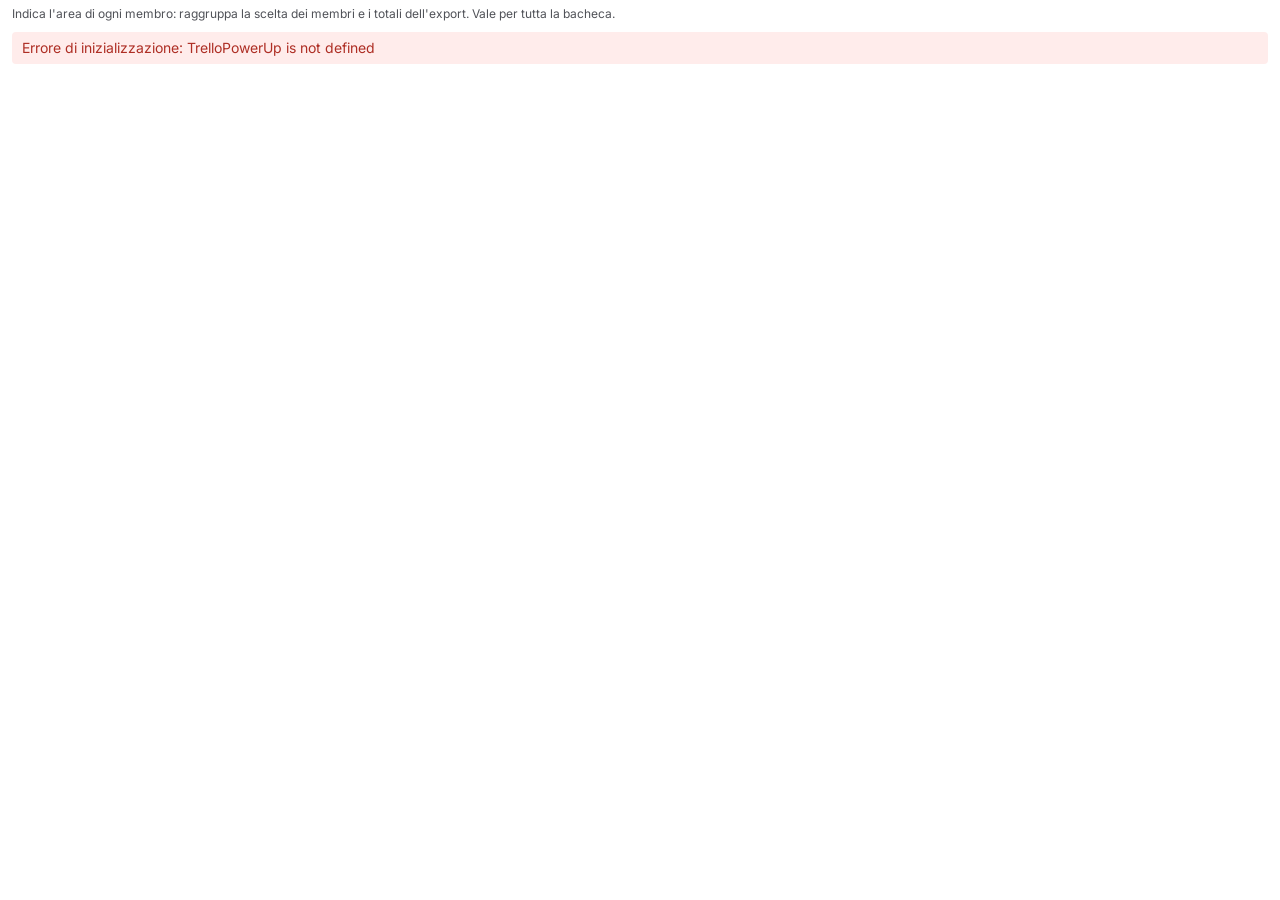
<file: areas.html>
<!DOCTYPE html>
<!-- Checklist+ popover: Aree del team. -->
<html lang="it">
<head>
  <meta charset="utf-8">
  <meta name="viewport" content="width=device-width, initial-scale=1">
  <meta http-equiv="Content-Security-Policy" content="object-src 'none'; base-uri 'none'; form-action 'none'">
  <title>Aree del team</title>
  <link rel="stylesheet" href="./css/section.css?v=1.21.1">
</head>
<body class="cp-popup-body">
  <div id="cp-areas" class="cp-popup">
    <p class="cp-popup-info">Indica l&#39;area di ogni membro: raggruppa la scelta dei membri e i totali dell&#39;export. Vale per tutta la bacheca.</p>
    <p id="cp-popup-error" class="cp-error" hidden></p>
    <div id="cp-areas-list"></div>
  </div>
  <script src="https://p.trellocdn.com/power-up.min.js"></script>
  <script src="./js/theme.js?v=1.21.1"></script>
  <script src="./vendor/lz-string.min.js?v=1.21.1"></script>
  <script src="./js/workdays.js?v=1.21.1"></script>
  <script src="./js/calc.js?v=1.21.1"></script>
  <script src="./js/store.js?v=1.21.1"></script>
  <script src="./js/people.js?v=1.21.1"></script>
  <script src="./js/popcommon.js?v=1.21.1"></script>
  <script src="./js/areas.js?v=1.21.1"></script>
</body>
</html>
</file>
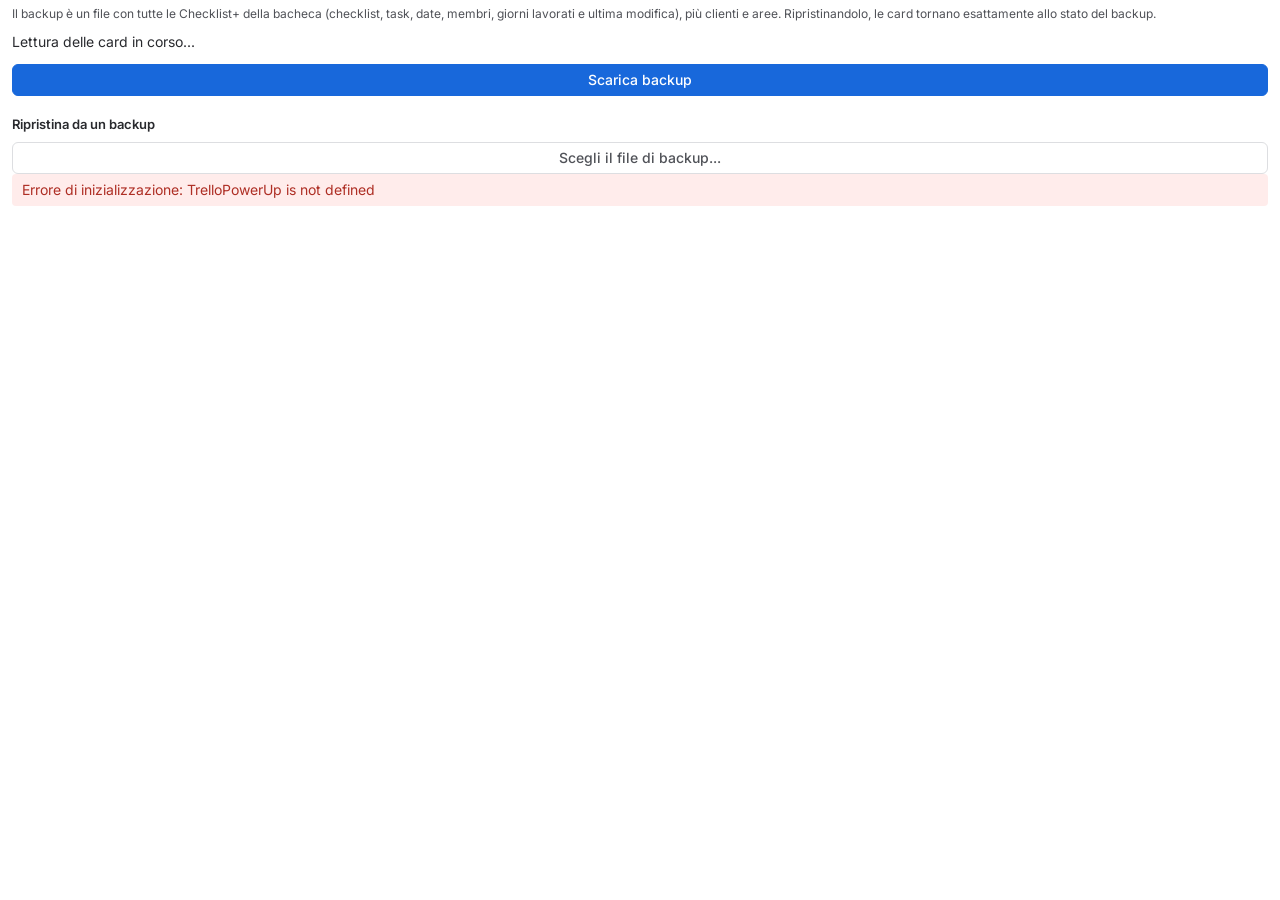
<file: backup.html>
<!DOCTYPE html>
<!-- Checklist+ popover: download a backup of the whole board and restore it. -->
<html lang="it">
<head>
  <meta charset="utf-8">
  <meta name="viewport" content="width=device-width, initial-scale=1">
  <meta http-equiv="Content-Security-Policy" content="object-src 'none'; base-uri 'none'; form-action 'none'">
  <title>Backup</title>
  <link rel="stylesheet" href="./css/section.css?v=1.21.1">
</head>
<body class="cp-popup-body">
  <div id="cp-backup" class="cp-popup">
    <p class="cp-popup-info">Il backup è un file con tutte le Checklist+ della bacheca (checklist, task, date, membri, giorni lavorati e ultima modifica), più clienti e aree. Ripristinandolo, le card tornano esattamente allo stato del backup.</p>
    <p id="cp-bk-status" class="cp-export-status">Lettura delle card in corso...</p>
    <button type="button" id="cp-bk-download" class="cp-btn cp-btn-primary cp-btn-block" disabled>Scarica backup</button>

    <h4 class="cp-bk-title">Ripristina da un backup</h4>
    <label class="cp-btn cp-btn-block cp-bk-file">
      <input type="file" id="cp-bk-file" accept=".json,application/json">
      <span>Scegli il file di backup...</span>
    </label>
    <div id="cp-bk-restore" hidden>
      <p id="cp-bk-info" class="cp-popup-info"></p>
      <div id="cp-bk-cards" class="cp-client-list cp-import-list"></div>
      <label class="cp-export-month">
        <input type="checkbox" id="cp-bk-board" checked>
        <span>Ripristina anche clienti e aree della bacheca</span>
      </label>
      <p class="cp-popup-info">Prima del ripristino viene scaricato in automatico un backup dello stato attuale.</p>
      <button type="button" id="cp-bk-check" class="cp-btn cp-btn-block">Verifica senza ripristinare</button>
      <div id="cp-bk-report" class="cp-bk-report" hidden></div>
      <button type="button" id="cp-bk-run" class="cp-btn cp-btn-primary cp-btn-block"></button>
    </div>
    <p id="cp-popup-error" class="cp-error" hidden></p>
    <p id="cp-bk-result" class="cp-popup-info" hidden></p>
  </div>
  <script src="https://p.trellocdn.com/power-up.min.js"></script>
  <script src="./js/theme.js?v=1.21.1"></script>
  <script src="./vendor/lz-string.min.js?v=1.21.1"></script>
  <script src="./js/workdays.js?v=1.21.1"></script>
  <script src="./js/calc.js?v=1.21.1"></script>
  <script src="./js/store.js?v=1.21.1"></script>
  <script src="./js/people.js?v=1.21.1"></script>
  <script src="./js/popcommon.js?v=1.21.1"></script>
  <script src="./js/backup.js?v=1.21.1"></script>
</body>
</html>
</file>
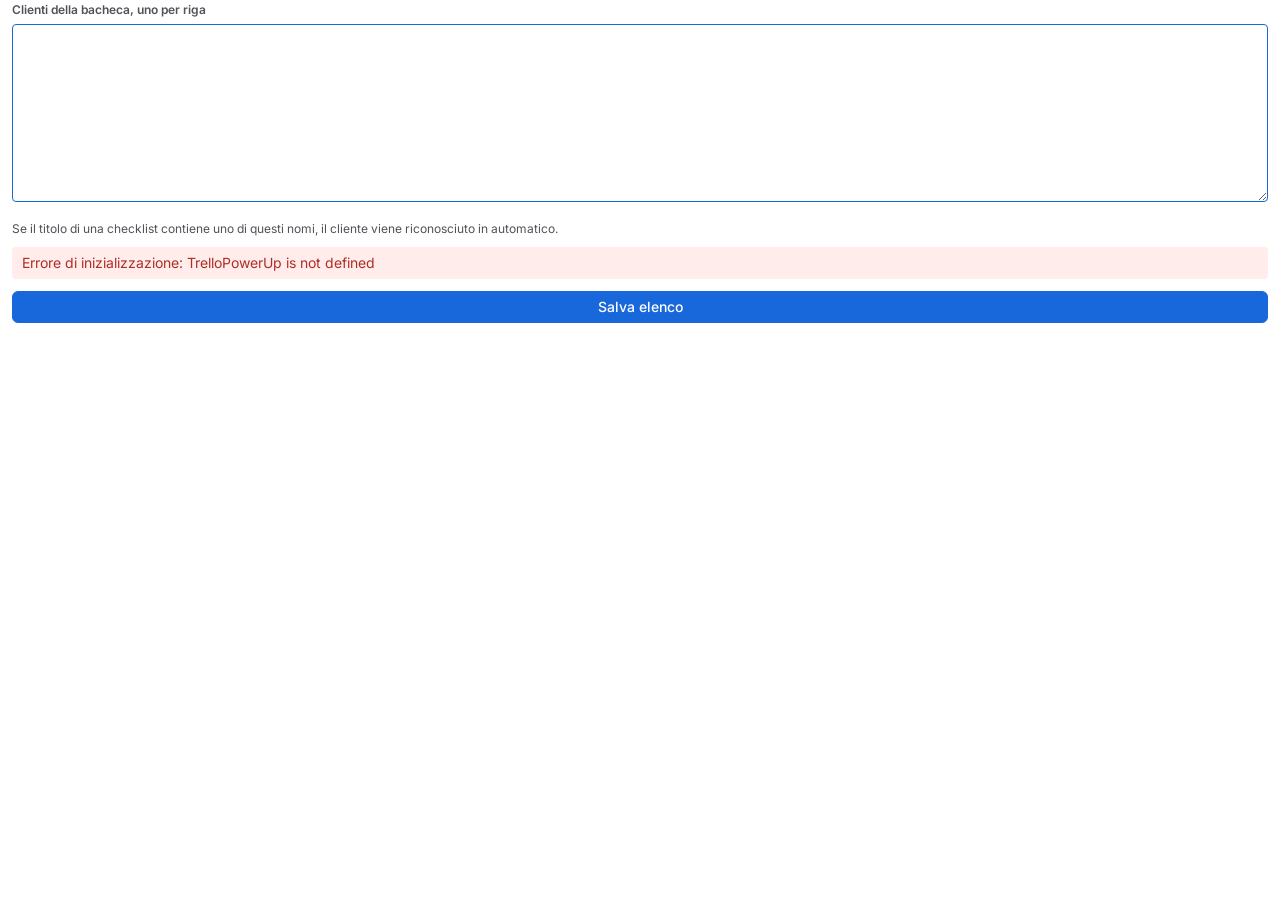
<file: clientlist.html>
<!DOCTYPE html>
<!-- Checklist+ popover: the board's client list. -->
<html lang="it">
<head>
  <meta charset="utf-8">
  <meta name="viewport" content="width=device-width, initial-scale=1">
  <meta http-equiv="Content-Security-Policy" content="object-src 'none'; base-uri 'none'; form-action 'none'">
  <title>Clienti</title>
  <link rel="stylesheet" href="./css/section.css?v=1.21.1">
</head>
<body class="cp-popup-body">
  <form id="cp-clientlist" class="cp-popup" autocomplete="off" novalidate>
    <label class="cp-popup-field">
      <span>Clienti della bacheca, uno per riga</span>
      <textarea id="cp-client-text" class="cp-edit-text" rows="8" maxlength="4000"></textarea>
    </label>
    <p class="cp-popup-info">Se il titolo di una checklist contiene uno di questi nomi, il cliente viene riconosciuto in automatico.</p>
    <p id="cp-clientlist-saved" class="cp-popup-info" hidden></p>
    <p id="cp-popup-error" class="cp-error" hidden></p>
    <button type="submit" class="cp-btn cp-btn-primary cp-btn-block">Salva elenco</button>
  </form>
  <script src="https://p.trellocdn.com/power-up.min.js"></script>
  <script src="./js/theme.js?v=1.21.1"></script>
  <script src="./js/people.js?v=1.21.1"></script>
  <script src="./js/popcommon.js?v=1.21.1"></script>
  <script src="./js/clientlist.js?v=1.21.1"></script>
</body>
</html>
</file>
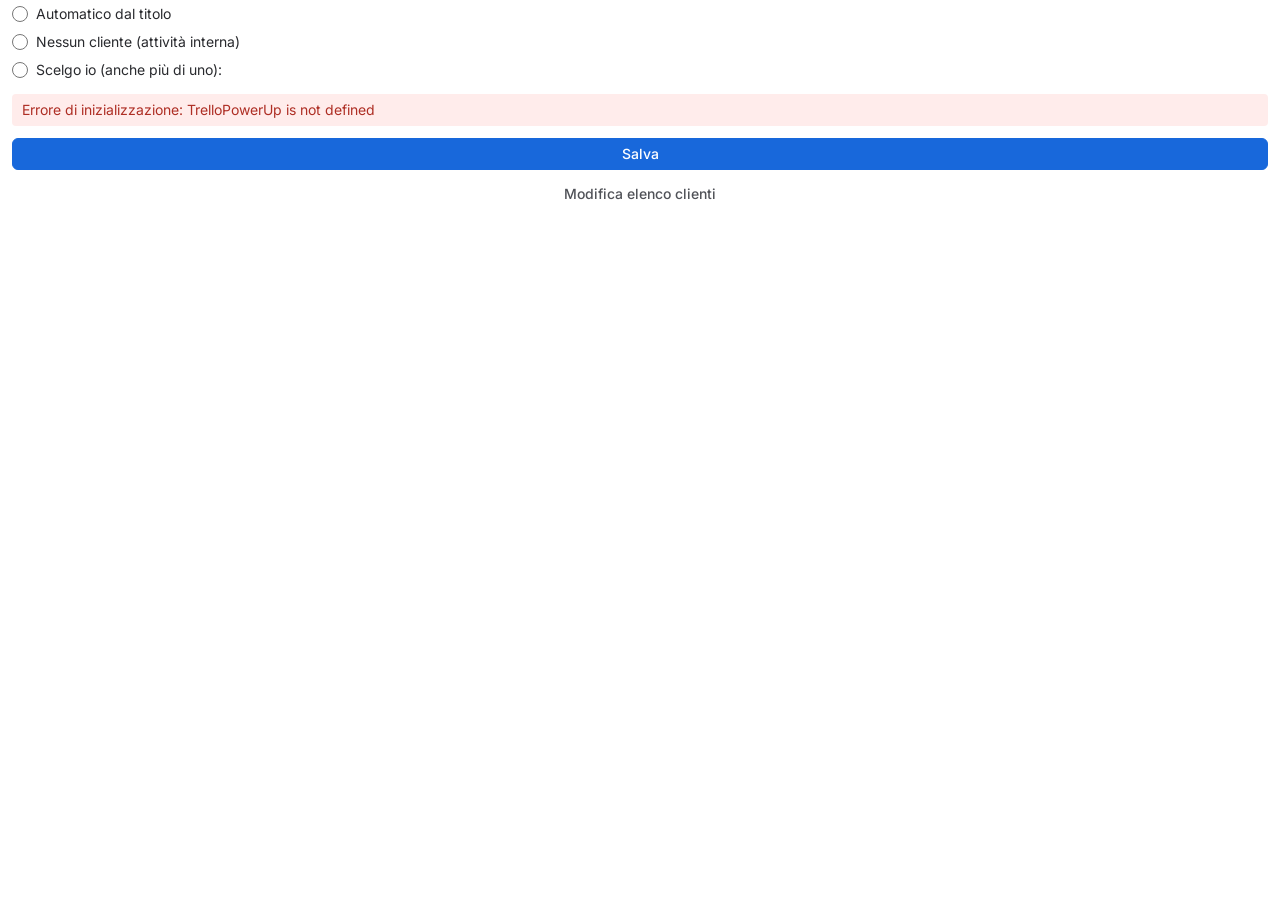
<file: clients.html>
<!DOCTYPE html>
<!-- Checklist+ popover: client of a checklist and the board's client list. -->
<html lang="it">
<head>
  <meta charset="utf-8">
  <meta name="viewport" content="width=device-width, initial-scale=1">
  <meta http-equiv="Content-Security-Policy" content="object-src 'none'; base-uri 'none'; form-action 'none'">
  <title>Cliente</title>
  <link rel="stylesheet" href="./css/section.css?v=1.14.0">
</head>
<body class="cp-popup-body">
  <form id="cp-clients" class="cp-popup" autocomplete="off" novalidate>
    <label class="cp-export-month"><input type="radio" name="mode" id="cp-client-auto"> <span id="cp-client-auto-label">Automatico dal titolo</span></label>
    <label class="cp-export-month"><input type="radio" name="mode" id="cp-client-none"> <span>Nessun cliente (attività interna)</span></label>
    <label class="cp-export-month"><input type="radio" name="mode" id="cp-client-manual"> <span>Scelgo io (anche più di uno):</span></label>
    <div id="cp-client-list" class="cp-client-list"></div>
    <p id="cp-client-empty" class="cp-popup-info" hidden>L'elenco dei clienti della bacheca è vuoto: aggiungili qui sotto.</p>
    <p id="cp-popup-error" class="cp-error" hidden></p>
    <button type="submit" class="cp-btn cp-btn-primary cp-btn-block">Salva</button>
    <button type="button" id="cp-client-manage" class="cp-btn cp-btn-subtle cp-btn-block">Modifica elenco clienti</button>
    <div id="cp-client-editor" hidden>
      <label class="cp-popup-field">
        <span>Clienti della bacheca, uno per riga</span>
        <textarea id="cp-client-text" class="cp-edit-text" rows="6" maxlength="4000"></textarea>
      </label>
      <button type="button" id="cp-client-save-list" class="cp-btn cp-btn-block">Salva elenco</button>
    </div>
  </form>
  <script src="https://p.trellocdn.com/power-up.min.js"></script>
  <script src="./js/theme.js?v=1.14.0"></script>
  <script src="./vendor/lz-string.min.js?v=1.14.0"></script>
  <script src="./js/workdays.js?v=1.14.0"></script>
  <script src="./js/calc.js?v=1.14.0"></script>
  <script src="./js/store.js?v=1.14.0"></script>
  <script src="./js/people.js?v=1.14.0"></script>
  <script src="./js/popcommon.js?v=1.14.0"></script>
  <script src="./js/clients.js?v=1.14.0"></script>
</body>
</html>
</file>
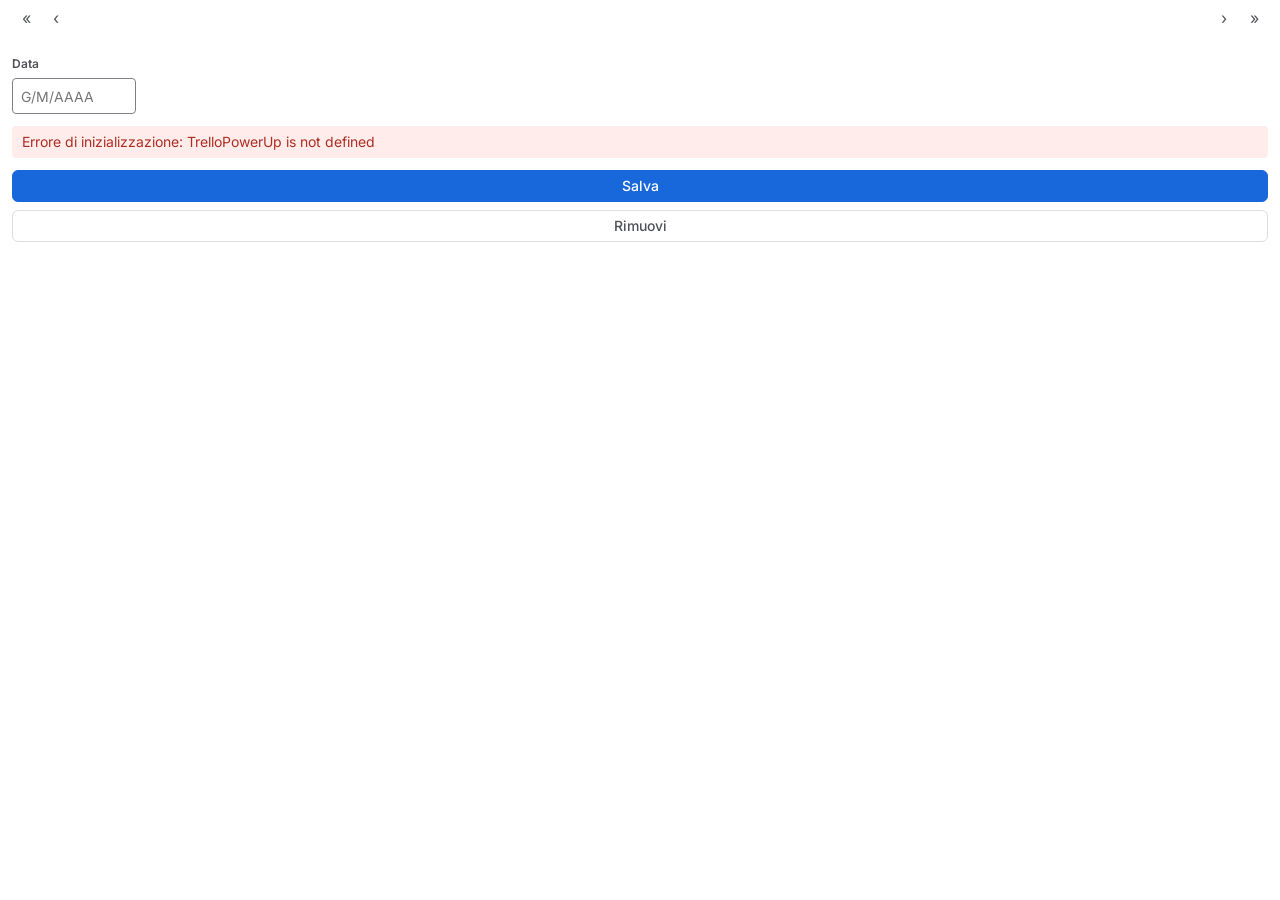
<file: dates.html>
<!DOCTYPE html>
<!-- Checklist+ single-date popover (start, deadline or end), modeled on Trello's "Modifica scadenza". -->
<html lang="it">
<head>
  <meta charset="utf-8">
  <meta name="viewport" content="width=device-width, initial-scale=1">
  <meta http-equiv="Content-Security-Policy" content="object-src 'none'; base-uri 'none'; form-action 'none'">
  <title>Data</title>
  <link rel="stylesheet" href="./css/section.css?v=1.14.0">
</head>
<body class="cp-popup-body">
  <form id="cp-dates" class="cp-popup cp-cal-popup" autocomplete="off" novalidate>
    <div class="cp-cal-nav">
      <button type="button" class="cp-cal-navbtn" data-nav="-12" aria-label="Anno precedente">&laquo;</button>
      <button type="button" class="cp-cal-navbtn" data-nav="-1" aria-label="Mese precedente">&lsaquo;</button>
      <span id="cp-cal-title" class="cp-cal-title" aria-live="polite"></span>
      <button type="button" class="cp-cal-navbtn" data-nav="1" aria-label="Mese successivo">&rsaquo;</button>
      <button type="button" class="cp-cal-navbtn" data-nav="12" aria-label="Anno successivo">&raquo;</button>
    </div>
    <div id="cp-cal-grid" class="cp-cal-grid" role="grid"></div>

    <label class="cp-popup-field">
      <span id="cp-date-label">Data</span>
      <input id="cp-date-input" type="text" inputmode="numeric" placeholder="G/M/AAAA" maxlength="10">
    </label>
    <p id="cp-info" class="cp-popup-info" hidden></p>
    <p id="cp-popup-error" class="cp-error" hidden></p>
    <button type="submit" class="cp-btn cp-btn-primary cp-btn-block">Salva</button>
    <button type="button" id="cp-clear" class="cp-btn cp-btn-block">Rimuovi</button>
  </form>

  <script src="https://p.trellocdn.com/power-up.min.js"></script>
  <script src="./js/theme.js?v=1.14.0"></script>
  <script src="./vendor/lz-string.min.js?v=1.14.0"></script>
  <script src="./js/workdays.js?v=1.14.0"></script>
  <script src="./js/calc.js?v=1.14.0"></script>
  <script src="./js/store.js?v=1.14.0"></script>
  <script src="./js/popcommon.js?v=1.14.0"></script>
  <script src="./js/dates.js?v=1.14.0"></script>
</body>
</html>
</file>
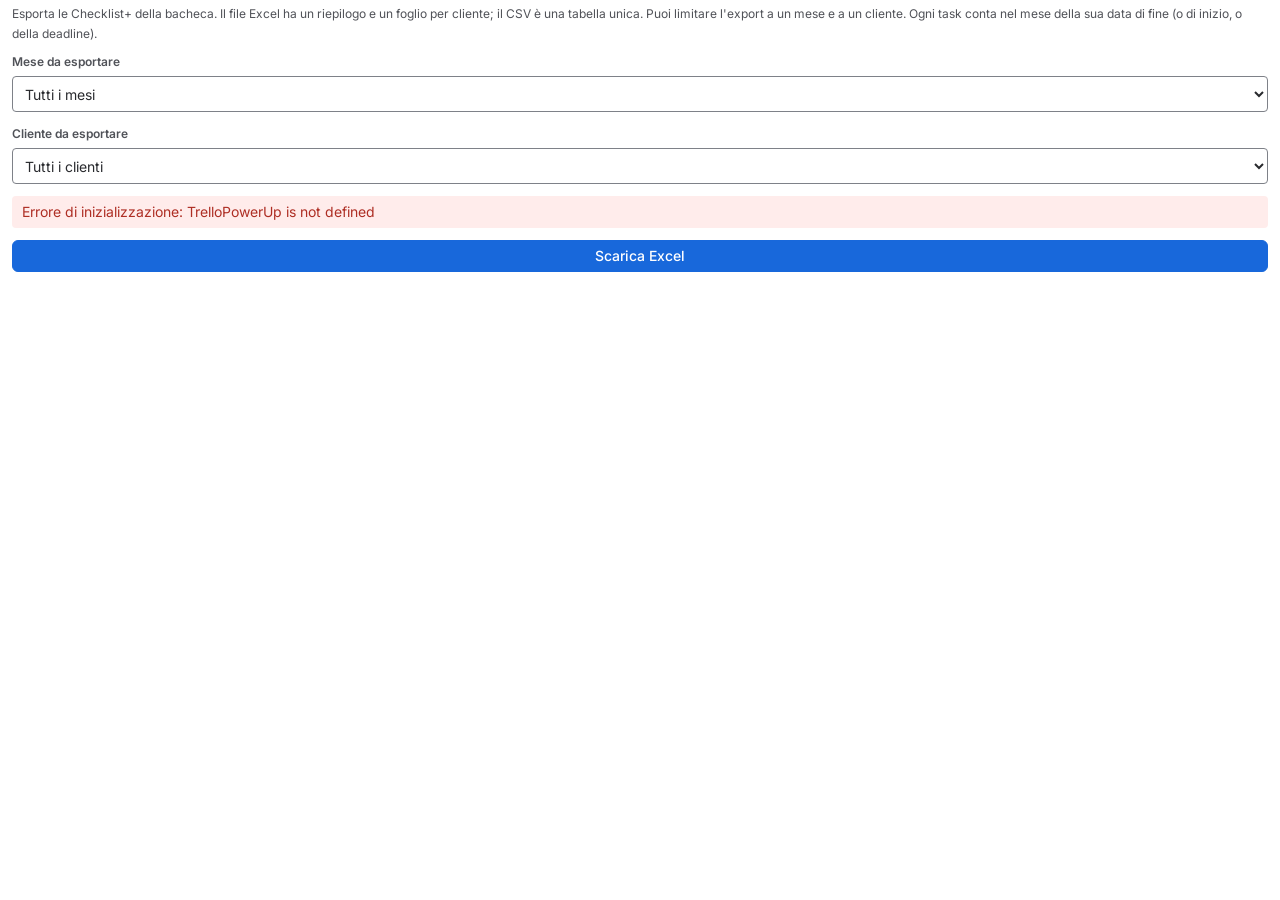
<file: export.html>
<!DOCTYPE html>
<!-- Checklist+ export popover, opened from the "Esporta" action of the card section. -->
<html lang="it">
<head>
  <meta charset="utf-8">
  <meta name="viewport" content="width=device-width, initial-scale=1">
  <meta http-equiv="Content-Security-Policy" content="object-src 'none'; base-uri 'none'; form-action 'none'">
  <title>Esporta</title>
  <link rel="stylesheet" href="./css/section.css?v=1.21.1">
</head>
<body class="cp-popup-body">
  <div id="cp-export" class="cp-popup">
    <p class="cp-popup-info">Esporta le Checklist+ della bacheca. Il file Excel ha un riepilogo e un foglio per cliente; il CSV è una tabella unica. Puoi limitare l'export a un mese e a un cliente. Ogni task conta nel mese della sua data di fine (o di inizio, o della deadline).</p>
    <label id="cp-export-months" class="cp-popup-field" hidden>
      <span>Mese da esportare</span>
      <select id="cp-month-select"><option value="">Tutti i mesi</option></select>
    </label>
    <label id="cp-export-clients" class="cp-popup-field" hidden>
      <span>Cliente da esportare</span>
      <select id="cp-client-select"><option value="">Tutti i clienti</option></select>
    </label>
    <p id="cp-export-status" class="cp-export-status">Lettura delle card in corso...</p>
    <p id="cp-popup-error" class="cp-error" hidden></p>
    <button type="button" id="cp-export-excel" class="cp-btn cp-btn-primary cp-btn-block" hidden>Scarica Excel</button>
    <a id="cp-export-download" class="cp-btn cp-btn-block cp-btn-link" hidden>Scarica CSV</a>
  </div>

  <script src="https://p.trellocdn.com/power-up.min.js"></script>
  <script src="./js/theme.js?v=1.21.1"></script>
  <script src="./vendor/lz-string.min.js?v=1.21.1"></script>
  <script src="./js/workdays.js?v=1.21.1"></script>
  <script src="./js/calc.js?v=1.21.1"></script>
  <script src="./js/store.js?v=1.21.1"></script>
  <script src="./js/people.js?v=1.21.1"></script>
  <script src="./js/popcommon.js?v=1.21.1"></script>
  <script src="./vendor/exceljs.min.js?v=1.21.1"></script>
  <script src="./js/exportcsv.js?v=1.21.1"></script>
  <script src="./js/exportxlsx.js?v=1.21.1"></script>
  <script src="./js/export.js?v=1.21.1"></script>
</body>
</html>
</file>
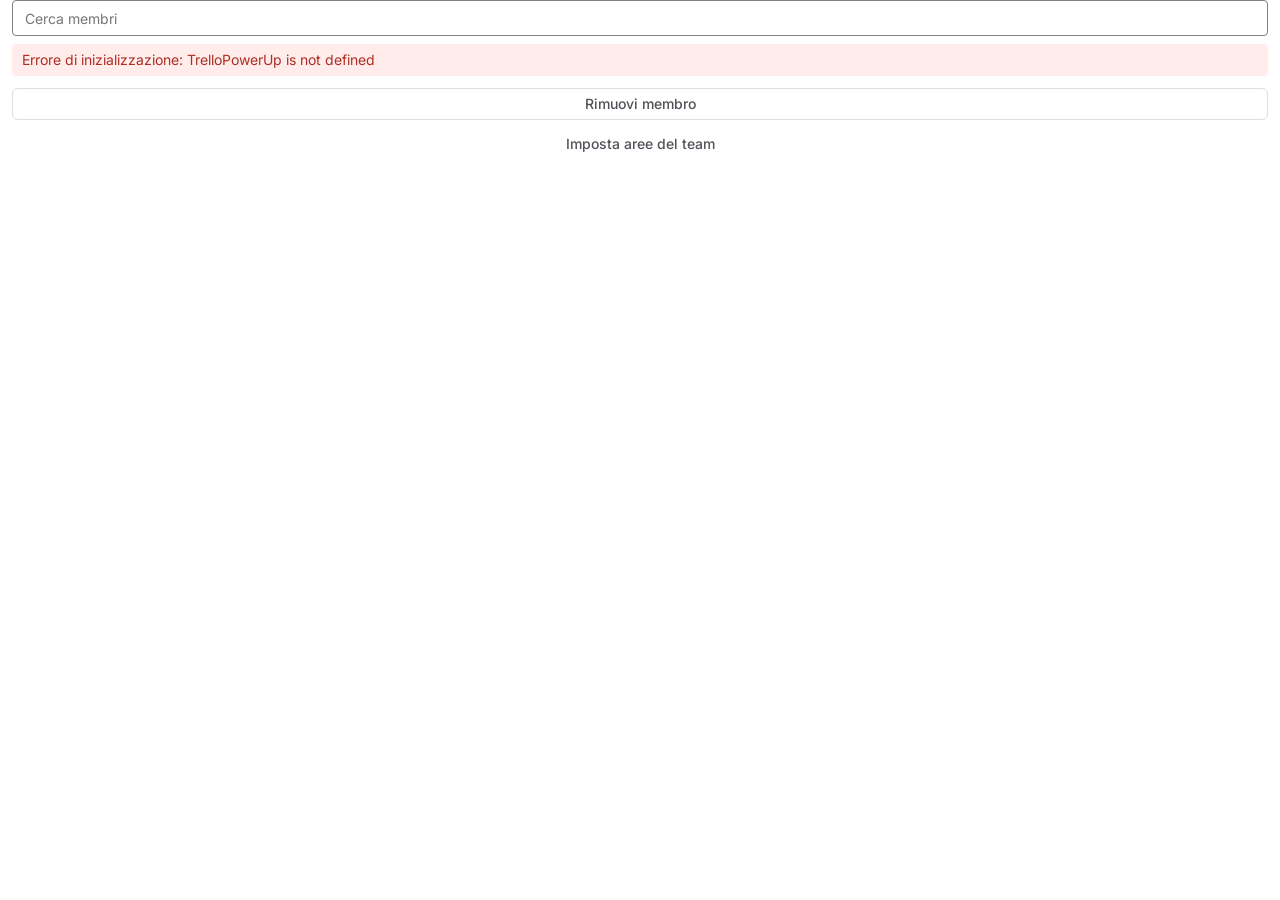
<file: members.html>
<!DOCTYPE html>
<!-- Checklist+ popover: Assegna. -->
<html lang="it">
<head>
  <meta charset="utf-8">
  <meta name="viewport" content="width=device-width, initial-scale=1">
  <meta http-equiv="Content-Security-Policy" content="object-src 'none'; base-uri 'none'; form-action 'none'">
  <title>Assegna</title>
  <link rel="stylesheet" href="./css/section.css?v=1.14.0">
</head>
<body class="cp-popup-body">
  <div id="cp-members" class="cp-popup">
    <input id="cp-member-search" class="cp-member-search" type="text" placeholder="Cerca membri" aria-label="Cerca membri" autocomplete="off">
    <p id="cp-popup-error" class="cp-error" hidden></p>
    <div id="cp-member-list"></div>
    <button type="button" id="cp-member-remove" class="cp-btn cp-btn-block" hidden>Rimuovi membro</button>
    <button type="button" id="cp-member-areas" class="cp-btn cp-btn-subtle cp-btn-block">Imposta aree del team</button>
  </div>
  <script src="https://p.trellocdn.com/power-up.min.js"></script>
  <script src="./js/theme.js?v=1.14.0"></script>
  <script src="./vendor/lz-string.min.js?v=1.14.0"></script>
  <script src="./js/workdays.js?v=1.14.0"></script>
  <script src="./js/calc.js?v=1.14.0"></script>
  <script src="./js/store.js?v=1.14.0"></script>
  <script src="./js/people.js?v=1.14.0"></script>
  <script src="./js/popcommon.js?v=1.14.0"></script>
  <script src="./js/members.js?v=1.14.0"></script>
</body>
</html>
</file>
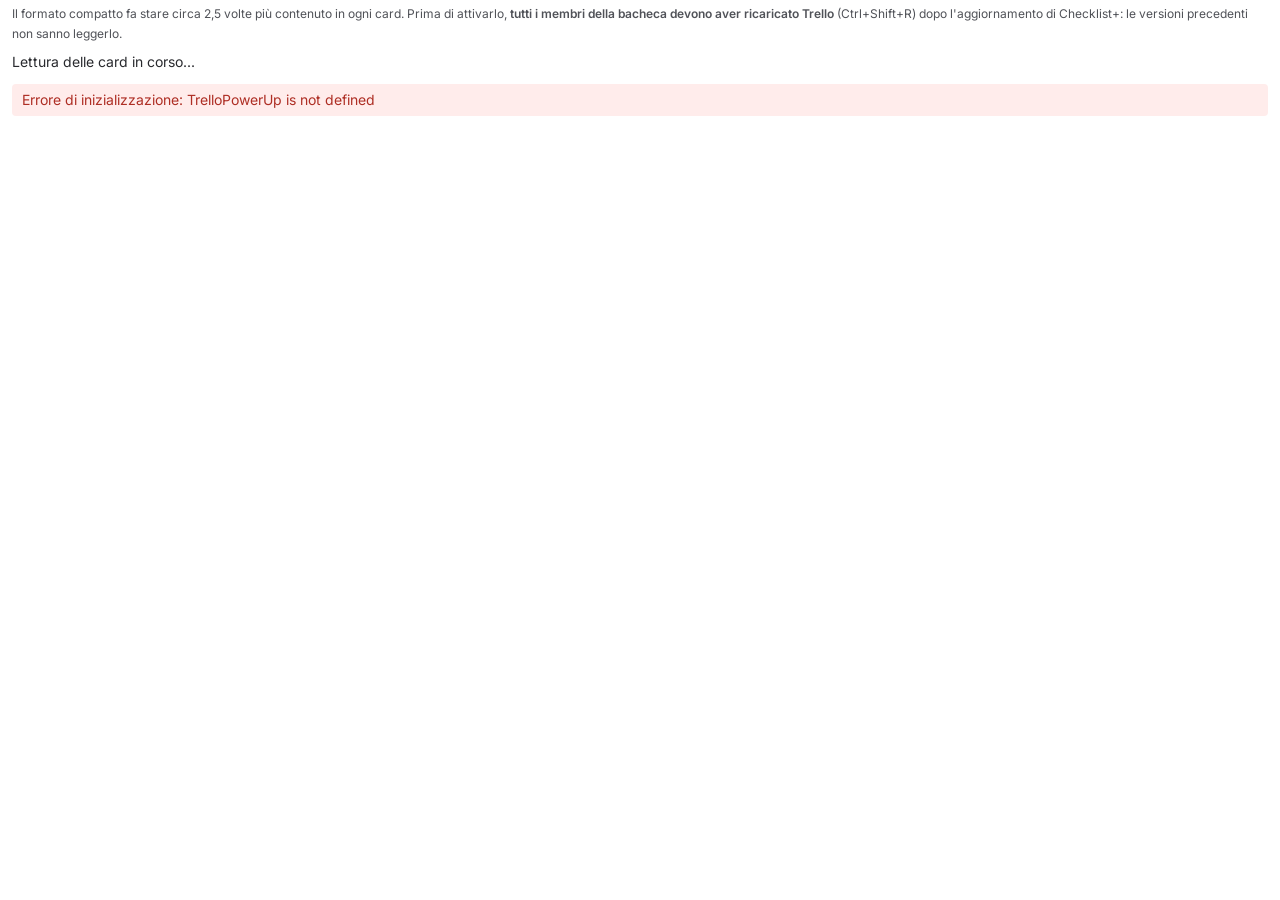
<file: migrate.html>
<!DOCTYPE html>
<!-- Checklist+ popover: switch the board to the compact storage format and convert every card. -->
<html lang="it">
<head>
  <meta charset="utf-8">
  <meta name="viewport" content="width=device-width, initial-scale=1">
  <meta http-equiv="Content-Security-Policy" content="object-src 'none'; base-uri 'none'; form-action 'none'">
  <title>Formato compatto</title>
  <link rel="stylesheet" href="./css/section.css?v=1.20.0">
</head>
<body class="cp-popup-body">
  <div id="cp-migrate" class="cp-popup">
    <p class="cp-popup-info">Il formato compatto fa stare circa 2,5 volte più contenuto in ogni card. Prima di attivarlo, <strong>tutti i membri della bacheca devono aver ricaricato Trello</strong> (Ctrl+Shift+R) dopo l'aggiornamento di Checklist+: le versioni precedenti non sanno leggerlo.</p>
    <p id="cp-mg-status" class="cp-export-status">Lettura delle card in corso...</p>
    <div id="cp-mg-actions" hidden>
      <button type="button" id="cp-mg-test" class="cp-btn cp-btn-block">1. Verifica che Trello accetti il formato</button>
      <p id="cp-mg-test-result" class="cp-popup-info" hidden></p>
      <label class="cp-export-month">
        <input type="checkbox" id="cp-mg-confirm">
        <span>2. Tutti hanno ricaricato Trello</span>
      </label>
      <button type="button" id="cp-mg-run" class="cp-btn cp-btn-primary cp-btn-block" disabled></button>
    </div>
    <p id="cp-popup-error" class="cp-error" hidden></p>
    <p id="cp-mg-result" class="cp-popup-info" hidden></p>
  </div>
  <script src="https://p.trellocdn.com/power-up.min.js"></script>
  <script src="./js/theme.js?v=1.20.0"></script>
  <script src="./vendor/lz-string.min.js?v=1.20.0"></script>
  <script src="./js/workdays.js?v=1.20.0"></script>
  <script src="./js/calc.js?v=1.20.0"></script>
  <script src="./js/store.js?v=1.20.0"></script>
  <script src="./js/popcommon.js?v=1.20.0"></script>
  <script src="./js/migrate.js?v=1.20.0"></script>
</body>
</html>
</file>
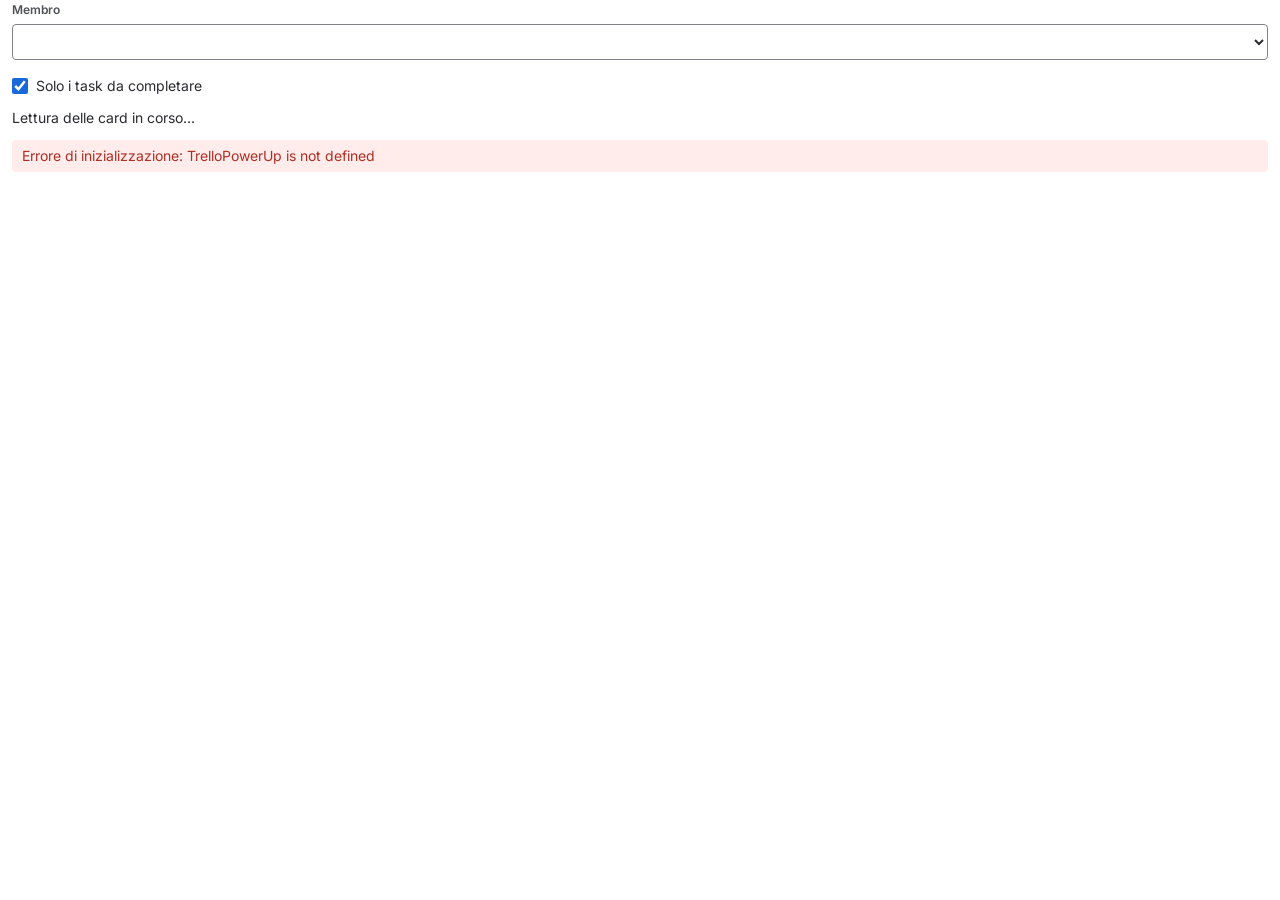
<file: mytasks.html>
<!DOCTYPE html>
<!-- Checklist+ popover: tasks assigned to a member across the board. -->
<html lang="it">
<head>
  <meta charset="utf-8">
  <meta name="viewport" content="width=device-width, initial-scale=1">
  <meta http-equiv="Content-Security-Policy" content="object-src 'none'; base-uri 'none'; form-action 'none'">
  <title>I miei task</title>
  <link rel="stylesheet" href="./css/section.css?v=1.21.1">
</head>
<body class="cp-popup-body">
  <div id="cp-mytasks" class="cp-popup">
    <label class="cp-popup-field">
      <span>Membro</span>
      <select id="cp-mt-member"></select>
    </label>
    <label class="cp-export-month">
      <input type="checkbox" id="cp-mt-open" checked>
      <span>Solo i task da completare</span>
    </label>
    <p id="cp-mt-status" class="cp-export-status">Lettura delle card in corso...</p>
    <p id="cp-popup-error" class="cp-error" hidden></p>
    <div id="cp-mt-list"></div>
  </div>
  <script src="https://p.trellocdn.com/power-up.min.js"></script>
  <script src="./js/theme.js?v=1.21.1"></script>
  <script src="./vendor/lz-string.min.js?v=1.21.1"></script>
  <script src="./js/workdays.js?v=1.21.1"></script>
  <script src="./js/calc.js?v=1.21.1"></script>
  <script src="./js/store.js?v=1.21.1"></script>
  <script src="./js/people.js?v=1.21.1"></script>
  <script src="./js/popcommon.js?v=1.21.1"></script>
  <script src="./js/mytasks.js?v=1.21.1"></script>
</body>
</html>
</file>
<file: css/section.css>
/* Inter (SIL Open Font License, see fonts/OFL-LICENSE.txt): its metrics match
   the text measured in Trello's checklist. Self-hosted: no third-party requests. */
@font-face { font-family: "CP Inter"; font-weight: 400; font-display: swap; src: url("../fonts/inter-latin-400-normal.woff2?v=1.21.1") format("woff2"); }
@font-face { font-family: "CP Inter"; font-weight: 500; font-display: swap; src: url("../fonts/inter-latin-500-normal.woff2?v=1.21.1") format("woff2"); }
@font-face { font-family: "CP Inter"; font-weight: 600; font-display: swap; src: url("../fonts/inter-latin-600-normal.woff2?v=1.21.1") format("woff2"); }

/* Checklist+ styles, matched to Trello's native checklist.
   Dark values are sampled from Trello's current dark theme; light values
   follow the same structure. Backgrounds are transparent so Trello's own
   card background shows through. The theme follows Trello via data-theme. */

:root {
  color-scheme: light;
  --cp-gutter: 28px;               /* checkbox column */
  --cp-text: #292a2e;
  --cp-text-subtle: #505258;
  --cp-text-subtlest: #6b6e76;
  --cp-border: #dddee1;
  --cp-hover: rgba(5, 21, 36, 0.06);
  --cp-checkbox-border: #7e8188;
  --cp-primary: #1868db;
  --cp-selected: #e9f2fe;
  --cp-option-bg: #ffffff;
  --cp-popup-bg: #ffffff;
  --cp-on-primary: #ffffff;
  --cp-track: #e5e6e8;
  --cp-fill: #505258;
  --cp-green: #94c748;
  --cp-red: #f87168;
  --cp-yellow: #f5cd47;
  --cp-on-status: #1f1f21;
  --cp-neutral-chip: #e5e6e8;
  --cp-green-text: #4c6b1f;
  --cp-red-text: #ae2e24;
  --cp-yellow-text: #7f5f01;
  --cp-error-bg: #ffeceb;
  --cp-blue-text: #1558bc;
  --cp-teal-text: #206a83;
  --cp-purple-text: #803fa5;
}

:root[data-theme="dark"] {
  color-scheme: dark;
  --cp-text: #cecfd2;
  --cp-text-subtle: #a9abaf;
  --cp-text-subtlest: #8c8f97;
  --cp-border: #3c3d40;
  --cp-hover: rgba(206, 207, 210, 0.08);
  --cp-checkbox-border: #7e8188;
  --cp-primary: #669df1;
  --cp-selected: #1c2b42;
  --cp-option-bg: #2b2c2f;
  --cp-popup-bg: #2b2c2f;
  --cp-on-primary: #1f1f21;
  --cp-track: #303134;
  --cp-fill: #cecfd2;
  --cp-neutral-chip: #3c3d40;
  --cp-green-text: #94c748;
  --cp-red-text: #f87168;
  --cp-yellow-text: #f5cd47;
  --cp-error-bg: #42221f;
  --cp-blue-text: #669df1;
  --cp-teal-text: #6cc3e0;
  --cp-purple-text: #c97cf4;
}

* { box-sizing: border-box; }

html, body {
  margin: 0;
  padding: 0;
  background: transparent;
  color: var(--cp-text);
  font: 14px/20px "CP Inter", -apple-system, BlinkMacSystemFont, "Segoe UI", Roboto, "Noto Sans", Ubuntu, "Droid Sans", "Helvetica Neue", sans-serif;
}

button, input, textarea { font: inherit; color: inherit; }
:focus-visible { outline: 2px solid var(--cp-primary); outline-offset: 1px; }

#cp-root { padding: 2px 2px 8px 0; }

.cp-icon { width: 16px; height: 16px; flex: none; }

/* ---------- Buttons: outlined, as in Trello's checklist header ---------- */

.cp-btn {
  border: 1px solid var(--cp-border);
  border-radius: 6px;
  background: transparent;
  color: var(--cp-text-subtle);
  font-weight: 500;
  padding: 5px 12px;
  line-height: 20px;
  cursor: pointer;
  white-space: nowrap;
}
.cp-btn:hover { background: var(--cp-hover); }
.cp-btn-primary { background: var(--cp-primary); border-color: var(--cp-primary); color: var(--cp-on-primary); }
.cp-btn-primary:hover { background: var(--cp-primary); filter: brightness(1.08); }
.cp-btn-subtle { border-color: transparent; }
.cp-btn-block { display: block; width: 100%; margin-top: 8px; }

.cp-error {
  background: var(--cp-error-bg);
  color: var(--cp-red-text);
  border-radius: 4px;
  padding: 6px 10px;
  margin: 0 0 12px;
}

/* ---------- Gutter layout (no extra indentation inside the content) ---------- */

.cp-row, .cp-item { display: flex; align-items: flex-start; }
.cp-gutter {
  flex: 0 0 var(--cp-gutter);
  width: var(--cp-gutter);
  display: flex;
  align-items: center;
  color: var(--cp-text-subtle);
}

/* ---------- Checklist header and progress ---------- */

.cp-list { margin-bottom: 24px; }

.cp-list-header { align-items: center; min-height: 32px; }
.cp-list-head { flex: 1 1 auto; min-width: 0; display: flex; flex-wrap: wrap; align-items: center; gap: 8px; }
.cp-list-title {
  flex: 1 1 120px;
  min-width: 120px;
  margin: 0;
  font-size: 14px;
  line-height: 20px;
  font-weight: 600;
  cursor: pointer;
  word-break: break-word;
}
.cp-list-actions { display: flex; align-items: center; gap: 8px; flex: none; }

.cp-summary {
  display: flex;
  align-items: center;
  gap: 8px;
  font-size: 12px;
  color: var(--cp-text-subtle);
  margin-left: 12px;
  flex: none;
}
.cp-client {
  border: 0;
  background: transparent;
  color: var(--cp-text-subtle);
  font-size: 12px;
  font-weight: 600;
  padding: 0;
  cursor: pointer;
}
.cp-client:hover { text-decoration: underline; }
.cp-client.is-derived { font-weight: 400; }

.cp-progress { align-items: center; margin: 10px 0 8px; }
.cp-progress-pct { font-size: 11px; color: var(--cp-text-subtle); }
.cp-summary .cp-progress-pct { font-size: 12px; }
.cp-progress-track {
  flex: 1 1 auto;
  height: 8px;
  border-radius: 4px;
  background: var(--cp-track);
  overflow: hidden;
}
.cp-progress-fill { height: 100%; background: var(--cp-fill); border-radius: 4px; transition: width 0.2s; }
.cp-progress-fill.is-complete { background: var(--cp-green); }

/* ---------- Items ---------- */

.cp-item { padding: 6px 0; }

/* Native-looking checkbox */
.cp-check {
  appearance: none;
  -webkit-appearance: none;
  width: 16px;
  height: 16px;
  margin: 2px 0 0;
  border: 1px solid var(--cp-checkbox-border);
  border-radius: 2px;
  background: transparent;
  cursor: pointer;
  position: relative;
}
.cp-check:checked { background: var(--cp-primary); border-color: var(--cp-primary); }
.cp-check:checked::after {
  /* Thin checkmark drawn to match Trello's native one (about 9x6 px, ~1.5 px stroke). */
  content: "";
  position: absolute;
  inset: -1px;
  background: var(--cp-on-primary);
  -webkit-mask: url("data:image/svg+xml,%3Csvg xmlns='http://www.w3.org/2000/svg' viewBox='0 0 16 16'%3E%3Cpolyline points='4.1,8.6 6.8,11.2 12,5.8' fill='none' stroke='black' stroke-width='1.6'/%3E%3C/svg%3E") center / 16px 16px no-repeat;
  mask: url("data:image/svg+xml,%3Csvg xmlns='http://www.w3.org/2000/svg' viewBox='0 0 16 16'%3E%3Cpolyline points='4.1,8.6 6.8,11.2 12,5.8' fill='none' stroke='black' stroke-width='1.6'/%3E%3C/svg%3E") center / 16px 16px no-repeat;
}
.cp-item .cp-gutter { align-items: flex-start; padding-top: 2px; }

.cp-item-content { flex: 1 1 auto; min-width: 0; }
.cp-item-main { display: flex; align-items: flex-start; gap: 8px; }
.cp-item-text { flex: 1 1 auto; min-width: 0; padding-top: 2px; cursor: pointer; word-break: break-word; }
.cp-item.is-done .cp-item-text { text-decoration: line-through; color: var(--cp-text-subtle); }

.cp-item-actions { display: flex; align-items: center; gap: 4px; flex: none; }

/* Deadline chip, same colors as Trello's due chip */
.cp-due {
  display: inline-flex;
  align-items: center;
  gap: 4px;
  height: 24px;
  padding: 0 6px 0 7px;
  border: 0;
  border-radius: 12px;
  background: var(--cp-neutral-chip);
  color: var(--cp-text);
  font-size: 12px;
  line-height: 16px;
  white-space: nowrap;
  cursor: pointer;
}
.cp-due .cp-icon { width: 14px; height: 14px; }
.cp-due.is-done { background: var(--cp-green); color: var(--cp-on-status); }
.cp-due.is-late { background: var(--cp-red); color: var(--cp-on-status); }
.cp-due.is-soon { background: var(--cp-yellow); color: var(--cp-on-status); }
.cp-due.is-empty { background: transparent; color: var(--cp-text-subtle); padding: 0 4px; }
.cp-due:hover { filter: brightness(1.08); }

.cp-avatar, .cp-more {
  width: 24px;
  height: 24px;
  border-radius: 50%;
  border: 0;
  padding: 0;
  display: inline-flex;
  align-items: center;
  justify-content: center;
  font-size: 12px;
  font-weight: 500;
  color: #ffffff;
  cursor: pointer;
  overflow: hidden;
}
.cp-avatar-img { width: 100%; height: 100%; object-fit: cover; display: block; }
.cp-more .cp-icon { width: 20px; height: 20px; }
.cp-avatar.is-empty { background: transparent; color: var(--cp-text-subtle); }
.cp-more { background: transparent; border: 1px solid var(--cp-border); color: var(--cp-text-subtle); }
.cp-avatar.is-empty:hover, .cp-more:hover { background: var(--cp-hover); }

/* Second line: start, end, deviation, worked days */
.cp-item-meta {
  display: flex;
  flex-wrap: wrap;
  align-items: center;
  gap: 2px 14px;
  margin-top: 2px;
  font-size: 12px;
  line-height: 18px;
}
.cp-meta { display: inline-flex; align-items: center; gap: 4px; white-space: nowrap; }
.cp-meta-label { color: var(--cp-text-subtlest); }
.cp-meta-value { color: var(--cp-text-subtle); font-weight: 600; }
.cp-meta-value.is-empty { font-weight: 400; color: var(--cp-text-subtlest); }
.cp-meta-link { border: 0; background: transparent; padding: 0; cursor: pointer; font-size: inherit; line-height: inherit; }
.cp-meta-link:hover .cp-meta-value { text-decoration: underline; }

/* Start, end and worked days: own color and icon (not color alone), so the
   three fields are told apart at a glance. Icons are fixed SVG masks. */
.is-start > .cp-meta-label:first-child { color: var(--cp-blue-text); }
.is-end > .cp-meta-label:first-child { color: var(--cp-teal-text); }
.is-effort > .cp-meta-label { color: var(--cp-purple-text); }
.is-start > .cp-meta-label:first-child::before,
.is-end > .cp-meta-label:first-child::before,
.is-effort > .cp-meta-label:first-child::before {
  content: ""; display: inline-block; width: 11px; height: 11px; margin-right: 3px; vertical-align: -1px;
  background: currentColor; -webkit-mask: var(--cp-ico) center / contain no-repeat; mask: var(--cp-ico) center / contain no-repeat;
}
.is-start { --cp-ico: url("data:image/svg+xml,%3Csvg xmlns='http://www.w3.org/2000/svg' viewBox='0 0 12 12'%3E%3Cpath d='M3 1.5v9l7-4.5z'/%3E%3C/svg%3E"); }
.is-end { --cp-ico: url("data:image/svg+xml,%3Csvg xmlns='http://www.w3.org/2000/svg' viewBox='0 0 12 12'%3E%3Cpath d='M2.5 1h1.2v10H2.5zM4.5 1.5h6l-1.6 2.5 1.6 2.5h-6z'/%3E%3C/svg%3E"); }
.is-effort { --cp-ico: url("data:image/svg+xml,%3Csvg xmlns='http://www.w3.org/2000/svg' viewBox='0 0 12 12'%3E%3Cpath d='M3 1h6v1.2H8.2v1.3c0 1-.6 1.8-1.5 2.5.9.7 1.5 1.5 1.5 2.5v1.3H9V11H3V9.8h.8V8.5c0-1 .6-1.8 1.5-2.5-.9-.7-1.5-1.5-1.5-2.5V2.2H3z'/%3E%3C/svg%3E"); }
/* Fixed width for dates: "—" and "16 nov" take the same space, so the
   worked-days buttons do not move when the start date is filled in. */
.cp-meta-link .cp-meta-value { display: inline-block; min-width: 4.4em; text-align: left; font-variant-numeric: tabular-nums; }

.cp-deviation { font-weight: 600; }
.cp-deviation.is-done { color: var(--cp-green-text); }
.cp-deviation.is-late { color: var(--cp-red-text); }
.cp-warn { color: var(--cp-yellow-text); font-weight: 600; cursor: help; }

.cp-step {
  border: 0;
  background: transparent;
  color: var(--cp-text-subtle);
  width: 18px;
  height: 18px;
  padding: 0;
  border-radius: 3px;
  font-weight: 700;
  cursor: pointer;
}
.cp-step:hover { background: var(--cp-hover); color: var(--cp-text); }
.cp-effort { gap: 2px; }
.cp-effort-when { margin-left: 6px; color: var(--cp-text-subtlest); font-size: 11px; cursor: help; }
.cp-effort .cp-meta-label:first-child { margin-right: 2px; }
.cp-effort .cp-meta-label:last-child { margin-left: 2px; }
/* Fixed width: "0", "1,5" and "12,5" take the same space, so +/- never move. */
.cp-effort-input {
  width: 4.2ch; height: 18px; padding: 0 2px; border: 1px solid transparent; border-radius: 3px;
  background: transparent; color: var(--cp-text-subtle); font: inherit; font-weight: 600; text-align: center;
}
.cp-effort-input:hover { border-color: var(--cp-border, var(--cp-checkbox-border)); }
.cp-effort-input:focus { outline: none; border-color: var(--cp-primary); background: var(--cp-input-bg, transparent); color: var(--cp-text); }

/* Secondary controls appear on hover/focus without shifting the layout. */
.cp-item:not(:hover):not(:focus-within) .cp-avatar.is-empty,
.cp-item:not(:hover):not(:focus-within) .cp-due.is-empty { visibility: hidden; }

/* ---------- Inline editors and add buttons ---------- */

.cp-edit { flex: 1 1 auto; }
.cp-edit-text {
  width: 100%;
  min-height: 56px;
  resize: vertical;
  padding: 8px 12px;
  border: 1px solid var(--cp-primary);
  border-radius: 4px;
  background: transparent;
}
.cp-edit-actions { display: flex; gap: 4px; margin-top: 8px; }

.cp-list > .cp-row:last-child { margin-top: 6px; }
#cp-new-list, #cp-size { padding-left: 0; }
.cp-size { margin-top: 8px; font-size: 11px; color: var(--cp-text-subtlest); }
.cp-size.is-warn { color: var(--cp-red-text); }

/* ---------- Dates popover ---------- */

.cp-popup { padding: 0 12px 12px; }
.cp-popup-field { display: block; margin-bottom: 12px; }
.cp-popup-field span {
  display: block;
  font-size: 12px;
  font-weight: 700;
  color: var(--cp-text-subtle);
  margin-bottom: 4px;
}
.cp-popup-field input {
  width: 100%;
  height: 36px;
  padding: 6px 8px;
  border: 1px solid var(--cp-checkbox-border);
  border-radius: 4px;
  background: transparent;
}
.cp-popup-info { font-size: 12px; color: var(--cp-text-subtle); margin: 4px 0 8px; }

/* ---------- Export popover ---------- */

.cp-export-status { font-size: 14px; margin: 8px 0 12px; }
.cp-btn-link { text-align: center; text-decoration: none; }
.cp-btn-link[hidden] { display: none; }

/* ---------- Single-date calendar popover (like Trello's "Modifica scadenza") ---------- */

.cp-cal-nav { display: flex; align-items: center; gap: 2px; margin: 4px 0 8px; }
.cp-cal-title { flex: 1 1 auto; text-align: center; font-weight: 600; }
.cp-cal-navbtn {
  width: 28px; height: 28px; border: 0; border-radius: 4px; background: transparent;
  color: var(--cp-text-subtle); font-size: 16px; line-height: 1; cursor: pointer;
}
.cp-cal-navbtn:hover { background: var(--cp-hover); }
.cp-cal-grid { display: grid; grid-template-columns: repeat(7, 1fr); gap: 2px; margin-bottom: 14px; }
.cp-cal-wd { text-align: center; font-size: 12px; font-weight: 600; color: var(--cp-text-subtle); padding: 4px 0; }
.cp-cal-day {
  height: 32px; border: 0; border-radius: 4px; background: transparent;
  color: var(--cp-text); cursor: pointer; position: relative;
}
.cp-cal-day:hover { background: var(--cp-hover); }
.cp-cal-day.is-out { color: var(--cp-text-subtlest); }
.cp-cal-day.is-today { color: var(--cp-primary); font-weight: 600; }
.cp-cal-day.is-today::after {
  content: ""; position: absolute; left: 6px; right: 6px; bottom: 2px; height: 2px; background: var(--cp-primary);
}
.cp-cal-day.is-selected { background: var(--cp-selected); color: var(--cp-primary); font-weight: 600; }
.cp-cal-popup .cp-popup-field input { width: 124px; }

.cp-popup-field select {
  width: 100%; height: 36px; padding: 6px 8px; border: 1px solid var(--cp-checkbox-border);
  border-radius: 4px; background: transparent; font: inherit; color: inherit;
}
.cp-popup-field select option { background: var(--cp-option-bg); color: var(--cp-text); }

/* ---------- Member picker and team areas popovers ---------- */

.cp-member-search {
  width: 100%; height: 36px; padding: 6px 12px; margin-bottom: 8px;
  border: 1px solid var(--cp-checkbox-border); border-radius: 4px; background: transparent;
}
.cp-member-group { font-size: 12px; font-weight: 600; color: var(--cp-text-subtle); margin: 10px 0 6px; }
.cp-member-row, .cp-area-row {
  display: flex; align-items: center; gap: 10px; width: 100%; padding: 4px 6px;
  border: 0; border-radius: 4px; background: transparent; text-align: left; cursor: pointer;
}
.cp-member-row:hover, .cp-member-row.is-assigned { background: var(--cp-hover); }
.cp-member-name { flex: 1 1 auto; min-width: 0; overflow: hidden; text-overflow: ellipsis; white-space: nowrap; }
.cp-member-check { flex: none; color: var(--cp-text-subtle); }
.cp-avatar-lg { width: 32px; height: 32px; font-size: 14px; flex: none; cursor: inherit; }
.cp-area-row { cursor: default; padding: 4px 0; }
.cp-area-row select {
  flex: none; width: 108px; height: 32px; padding: 4px 6px; border: 1px solid var(--cp-checkbox-border);
  border-radius: 4px; background: transparent; font: inherit; color: inherit;
}
.cp-area-row select option { background: var(--cp-option-bg); color: var(--cp-text); }
#cp-member-remove { margin-top: 12px; }

.cp-client-list { margin: 2px 0 8px 24px; max-height: 170px; overflow-y: auto; }

/* Option rows (radio / checkbox + label) used in the popovers. */
.cp-export-month { display: flex; align-items: flex-start; gap: 8px; padding: 4px 0; cursor: pointer; }
.cp-export-month input { width: 16px; height: 16px; margin: 2px 0 0; flex: none; accent-color: var(--cp-primary); }
.cp-export-month span { min-width: 0; }

/* Popovers are opaque, in the colors of the detected theme: even if the theme
   differs from Trello's, text and background always come from the same palette. */
html:has(> body.cp-popup-body), body.cp-popup-body { background: var(--cp-popup-bg); }

.cp-new-list-client {
  display: block; width: 100%; max-width: 320px; height: 32px; margin-top: 8px; padding: 4px 8px;
  border: 1px solid var(--cp-checkbox-border); border-radius: 4px; background: transparent; font: inherit; color: inherit;
}
.cp-new-list-client option { background: var(--cp-option-bg); color: var(--cp-text); }

.cp-list.is-collapsed { margin-bottom: 12px; }

/* ---------- Popovers inside the section (panels.js) ---------- */

#cp-root { position: relative; }
.cp-pop {
  position: absolute;
  z-index: 10;
  background: var(--cp-popup-bg);
  border: 1px solid var(--cp-border);
  border-radius: 8px;
  box-shadow: 0 8px 12px rgba(0, 0, 0, 0.25), 0 0 1px rgba(0, 0, 0, 0.3);
}
.cp-pop-head { display: flex; align-items: center; padding: 8px 8px 4px 12px; }
.cp-pop-title { flex: 1 1 auto; text-align: center; font-weight: 600; color: var(--cp-text-subtle); padding-left: 24px; }
.cp-pop-close {
  width: 28px; height: 28px; border: 0; border-radius: 4px; background: transparent;
  color: var(--cp-text-subtle); font-size: 18px; line-height: 1; cursor: pointer;
}
.cp-pop-close:hover { background: var(--cp-hover); }
.cp-pop-body { padding: 4px 12px 12px; }
.cp-pop-menu { padding: 4px 0 8px; }
.cp-pop-item {
  display: block; width: 100%; padding: 6px 12px; border: 0; background: transparent;
  text-align: left; color: var(--cp-text); cursor: pointer;
}
.cp-pop-item:hover { background: var(--cp-hover); }
.cp-pop-item.is-danger { color: var(--cp-red-text); }
.cp-pop-message { margin: 4px 0 12px; }
.cp-btn-danger { background: var(--cp-red); border-color: var(--cp-red); color: var(--cp-on-status); }
.cp-btn-danger:hover { background: var(--cp-red); filter: brightness(1.08); }
.cp-pop .cp-member-list { max-height: 300px; overflow-y: auto; }

/* Collapse chevron on the left of the checklist title */
.cp-collapse {
  /* Narrow, with negative margins: the chevron sits close to the title and flush with the left edge. */
  flex: none; width: 20px; height: 24px; margin: 0 -5px 0 -2px; padding: 0; border: 0; border-radius: 4px;
  background: transparent; color: var(--cp-text-subtle); display: inline-flex; align-items: center; justify-content: center; cursor: pointer;
}
.cp-collapse:hover { background: var(--cp-hover); }

/* The card section never shows its own scrollbar: Trello sizes the frame to
   the content. When the content exceeds Trello's maximum height (1500px)
   the section still scrolls with the wheel, but the scrollbar stays hidden
   and a fade at the bottom shows that there is more (classes set by section.js). */
html.cp-section, html.cp-section body { overflow: hidden; }
html.cp-section.is-tall { overflow-y: auto; scrollbar-width: none; }
html.cp-section.is-tall::-webkit-scrollbar { display: none; width: 0; height: 0; }
html.cp-section.has-more body::after {
  content: ""; position: fixed; left: 0; right: 0; bottom: 0; height: 40px; pointer-events: none;
  background: linear-gradient(to bottom, transparent, var(--cp-fade));
}
:root { --cp-fade: rgba(255, 255, 255, 0.95); }
:root[data-theme="dark"] { --cp-fade: rgba(31, 31, 33, 0.95); }

/* ---------- Drag and drop ---------- */

.cp-item-text, .cp-list-title { touch-action: manipulation; }
html.is-dragging, html.is-dragging * { cursor: grabbing !important; user-select: none; }
.cp-item.is-dragging, .cp-list.is-dragging { opacity: 0.35; }
.cp-ghost {
  position: absolute; z-index: 20; pointer-events: none; opacity: 0.92;
  background: var(--cp-popup-bg); border-radius: 8px; padding: 0 4px;
  box-shadow: 0 8px 16px rgba(0, 0, 0, 0.3), 0 0 1px rgba(0, 0, 0, 0.4);
}
.cp-drop-line { position: absolute; z-index: 19; height: 2px; border-radius: 1px; background: var(--cp-primary); pointer-events: none; }
.cp-drop-line[hidden] { display: none; }

/* ---------- Task opened from "I miei task" ---------- */

.cp-item.is-flash { animation: cp-flash 2.6s ease-out; border-radius: 6px; }
@keyframes cp-flash {
  0%, 35% { background: var(--cp-selected); box-shadow: 0 0 0 2px var(--cp-primary); }
  100% { background: transparent; box-shadow: 0 0 0 2px transparent; }
}

/* ---------- Notices and new checklist bar ---------- */

.cp-notice {
  display: flex; align-items: flex-start; gap: 8px; margin: 0 0 12px; padding: 6px 4px 6px 10px;
  border-radius: 4px; background: var(--cp-selected); color: var(--cp-text); font-size: 13px;
}
.cp-notice span { flex: 1 1 auto; padding-top: 4px; }
.cp-new-list-bar { display: flex; flex-wrap: wrap; gap: 8px; }
.cp-import-list { margin-left: 0; max-height: 220px; }

/* ---------- "I miei task" popover ---------- */

.cp-mt-card { display: flex; align-items: baseline; gap: 8px; margin: 14px 0 4px; }
.cp-mt-card-name { flex: 1 1 auto; min-width: 0; font-weight: 600; overflow: hidden; text-overflow: ellipsis; white-space: nowrap; }
.cp-mt-card-col { flex: none; font-size: 11px; color: var(--cp-text-subtlest); max-width: 40%; overflow: hidden; text-overflow: ellipsis; white-space: nowrap; }
.cp-mt-row {
  display: flex; align-items: flex-start; gap: 8px; width: 100%; padding: 6px; border: 0; border-radius: 4px;
  background: transparent; text-align: left; cursor: pointer;
}
.cp-mt-row:hover { background: var(--cp-hover); }
.cp-mt-state {
  flex: none; width: 16px; height: 16px; margin-top: 2px; border: 1px solid var(--cp-checkbox-border); border-radius: 2px;
  font-size: 11px; line-height: 14px; text-align: center; color: var(--cp-on-primary);
}
.cp-mt-row.is-done .cp-mt-state { background: var(--cp-primary); border-color: var(--cp-primary); }
.cp-mt-row.is-done .cp-mt-task { text-decoration: line-through; color: var(--cp-text-subtle); }
.cp-mt-text { flex: 1 1 auto; min-width: 0; display: flex; flex-direction: column; }
.cp-mt-task { word-break: break-word; }
.cp-mt-list { font-size: 11px; color: var(--cp-text-subtlest); }
.cp-mt-row .cp-due { flex: none; cursor: inherit; }

/* ---------- Backup and restore popover ---------- */

.cp-bk-title { margin: 18px 0 8px; font-size: 13px; font-weight: 600; color: var(--cp-text); }
.cp-bk-file { position: relative; display: block; text-align: center; cursor: pointer; }
/* The native file input stays focusable and clickable, but invisible. */
.cp-bk-file input { position: absolute; inset: 0; width: 100%; height: 100%; opacity: 0; cursor: pointer; }
.cp-bk-file:focus-within { outline: 2px solid var(--cp-primary); outline-offset: 1px; }
.cp-bk-report { margin: 8px 0 10px; padding: 8px 10px; border-radius: 4px; background: var(--cp-selected); font-size: 12px; }
.cp-bk-report p { margin: 0 0 4px; }
.cp-bk-report p.cp-error { padding: 0; background: transparent; }
.cp-bk-ok { font-weight: 600; color: var(--cp-green-text); }
</file>
